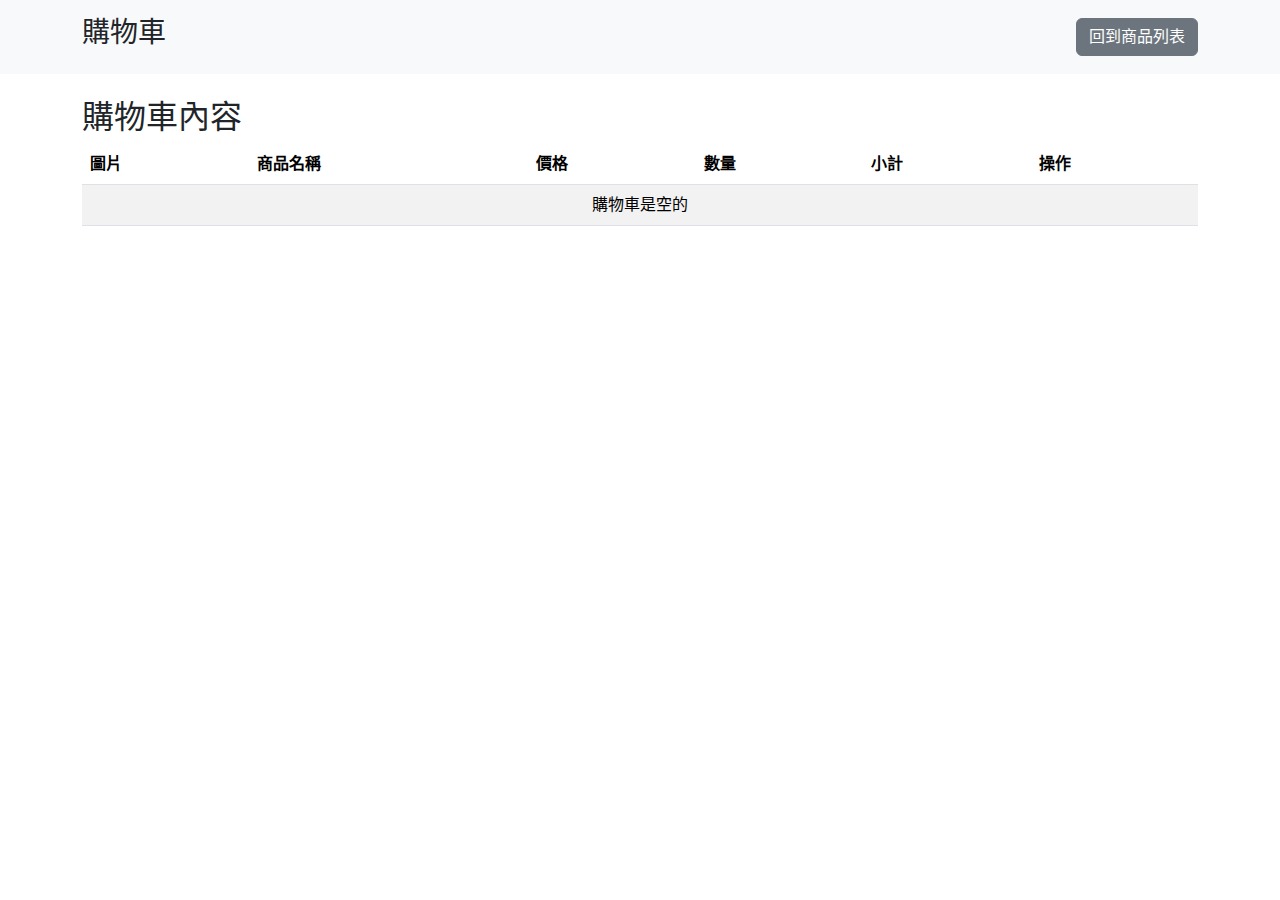
<file: cart.html>
<!DOCTYPE html>
<html lang="zh-TW">
<head>
  <meta charset="UTF-8">
  <meta name="viewport" content="width=device-width, initial-scale=1.0">
  <title>購物車</title>
  <link href="https://cdn.jsdelivr.net/npm/bootstrap@5.3.0-alpha3/dist/css/bootstrap.min.css" rel="stylesheet">
</head>
<body>
  <header class="bg-light py-3">
    <div class="container d-flex justify-content-between align-items-center">
      <h1 class="h3">購物車</h1>
      <a href="products.html" class="btn btn-secondary">回到商品列表</a>
    </div>
  </header>

  <main class="container mt-4">
    <h2>購物車內容</h2>
    <table class="table table-striped">
      <thead>
        <tr>
          <th>圖片</th>
          <th>商品名稱</th>
          <th>價格</th>
          <th>數量</th>
          <th>小計</th>
          <th>操作</th>
        </tr>
      </thead>
      <tbody id="cartItems">
        <!-- 購物車商品列表會用 JavaScript 動態生成 -->
      </tbody>
    </table>
  </main>

  <script>
    // 加載購物車數據
    function loadCart() {
      const cartItems = document.getElementById('cartItems');
      cartItems.innerHTML = ''; // 清空列表

      const cart = JSON.parse(localStorage.getItem('cart')) || [];

      if (cart.length === 0) {
        cartItems.innerHTML = `<tr><td colspan="6" class="text-center">購物車是空的</td></tr>`;
        return;
      }

      cart.forEach(item => {
        const row = document.createElement('tr');
        row.innerHTML = `
          <td><img src="${item.image}" alt="${item.name}" width="50"></td>
          <td>${item.name}</td>
          <td>$${item.price}</td>
          <td>${item.quantity}</td>
          <td>$${item.price * item.quantity}</td>
          <td>
            <button class="btn btn-danger btn-sm" onclick="removeFromCart(${item.id})">移除</button>
          </td>
        `;
        cartItems.appendChild(row);
      });
    }

    // 移除商品
    function removeFromCart(productId) {
      let cart = JSON.parse(localStorage.getItem('cart')) || [];
      cart = cart.filter(item => item.id !== productId);
      localStorage.setItem('cart', JSON.stringify(cart));
      loadCart(); // 重新加載購物車
    }

    // 初始化頁面
    document.addEventListener('DOMContentLoaded', loadCart);
  </script>
</body>
</html>
</file>
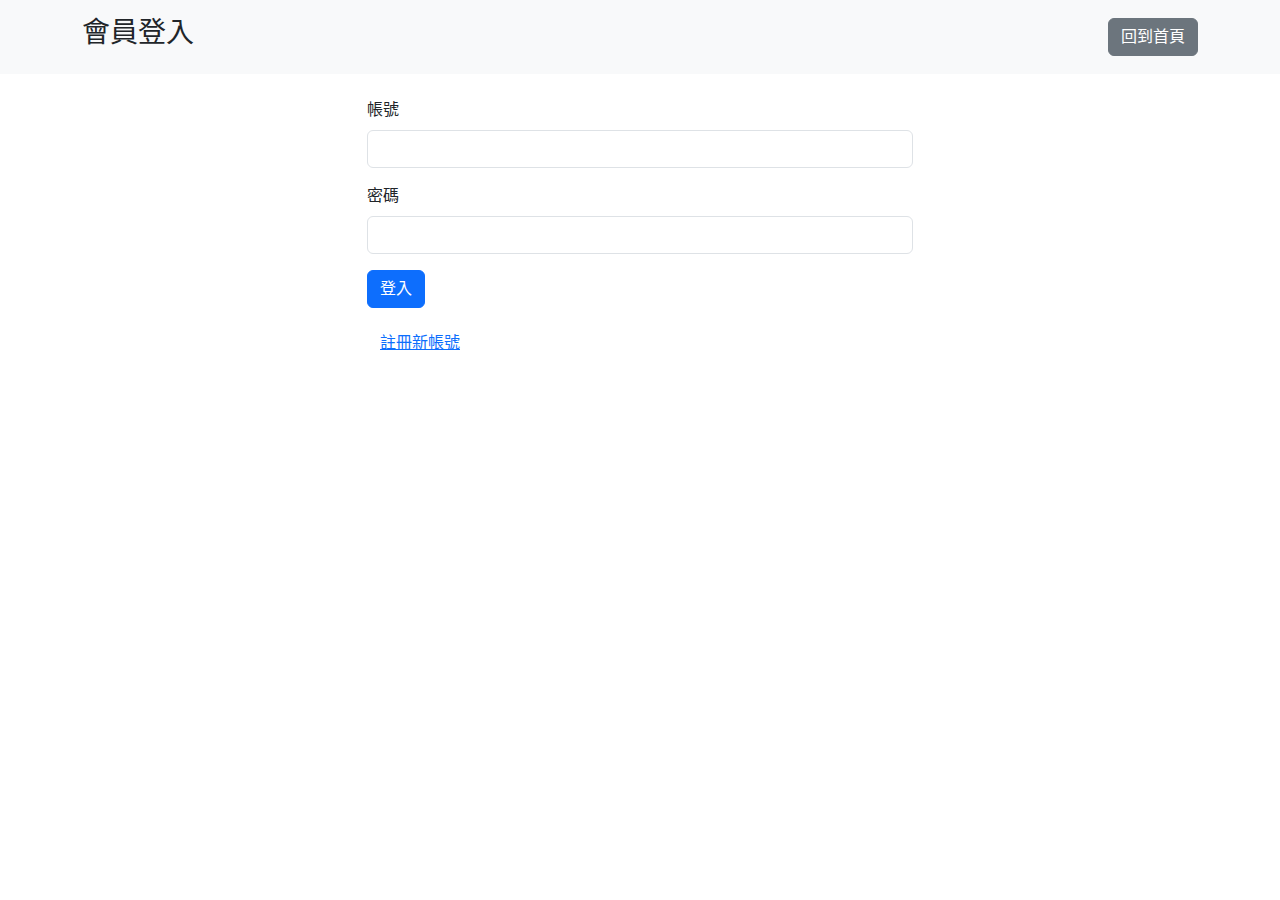
<file: login.html>
<!DOCTYPE html>
<html lang="zh-TW">
<head>
  <meta charset="UTF-8">
  <meta name="viewport" content="width=device-width, initial-scale=1.0">
  <title>會員登入</title>
  <link href="https://cdn.jsdelivr.net/npm/bootstrap@5.3.0-alpha3/dist/css/bootstrap.min.css" rel="stylesheet">
  <script src="https://cdn.jsdelivr.net/npm/bootstrap@5.3.0-alpha3/dist/js/bootstrap.bundle.min.js"></script>
</head>
<body>
  <header class="bg-light py-3">
    <div class="container d-flex justify-content-between align-items-center">
      <h1 class="h3">會員登入</h1>
      <a href="index.html" class="btn btn-secondary">回到首頁</a>
    </div>
  </header>

  <main class="container mt-4">
    <div class="row justify-content-center">
      <div class="col-md-6">
        <!-- 登入表單 -->
        <form id="loginForm">
          <div class="mb-3">
            <label for="username" class="form-label">帳號</label>
            <input type="text" class="form-control" id="username" required>
          </div>
          <div class="mb-3">
            <label for="password" class="form-label">密碼</label>
            <input type="password" class="form-control" id="password" required>
          </div>
          <button type="submit" class="btn btn-primary">登入</button>
        </form>

        <!-- 註冊按鈕 -->
        <div class="mt-3">
          <button class="btn btn-link" data-bs-toggle="modal" data-bs-target="#registerModal">註冊新帳號</button>
        </div>
      </div>
    </div>
  </main>

  <!-- 註冊模態框 -->
  <div class="modal fade" id="registerModal" tabindex="-1" aria-labelledby="registerModalLabel" aria-hidden="true">
    <div class="modal-dialog">
      <div class="modal-content">
        <div class="modal-header">
          <h5 class="modal-title" id="registerModalLabel">註冊新帳號</h5>
          <button type="button" class="btn-close" data-bs-dismiss="modal" aria-label="Close"></button>
        </div>
        <div class="modal-body">
          <form id="registerForm">
            <div class="mb-3">
              <label for="registerUsername" class="form-label">帳號</label>
              <input type="text" class="form-control" id="registerUsername" required>
            </div>
            <div class="mb-3">
              <label for="registerPassword" class="form-label">密碼</label>
              <input type="password" class="form-control" id="registerPassword" required>
            </div>
            <div class="mb-3">
              <label for="registerConfirmPassword" class="form-label">確認密碼</label>
              <input type="password" class="form-control" id="registerConfirmPassword" required>
            </div>
            <button type="submit" class="btn btn-primary">註冊</button>
            <button type="button" class="btn btn-secondary" data-bs-dismiss="modal">取消</button>
          </form>
        </div>
      </div>
    </div>
  </div>

  <script>
    // 登入表單處理
    document.getElementById('loginForm').addEventListener('submit', function (e) {
      e.preventDefault();

      const username = document.getElementById('username').value;
      const password = document.getElementById('password').value;

      // 假設管理者帳號是 admin，密碼是 admin123
      if (username === 'admin' && password === 'admin123') {
        // 設置登入狀態
        localStorage.setItem('isLoggedIn', 'true');
        localStorage.setItem('userRole', 'admin'); // 標記為管理員
        alert('管理員登入成功');
        window.location.href = 'admin.html'; // 跳轉到管理頁面
      } else if (username && password) {
        // 設置一般用戶登入狀態
        localStorage.setItem('isLoggedIn', 'true');
        localStorage.setItem('userRole', 'user'); // 標記為一般用戶
        alert('登入成功');
        window.location.href = 'products.html'; // 跳轉到商品列表頁
      } else {
        alert('帳號或密碼錯誤');
      }
    });

    // 註冊表單處理
    document.getElementById('registerForm').addEventListener('submit', function (e) {
      e.preventDefault();

      const registerUsername = document.getElementById('registerUsername').value;
      const registerPassword = document.getElementById('registerPassword').value;
      const registerConfirmPassword = document.getElementById('registerConfirmPassword').value;

      // 檢查密碼是否匹配
      if (registerPassword !== registerConfirmPassword) {
        alert('密碼不匹配');
        return;
      }

      // 假設註冊邏輯成功
      alert('註冊成功，請登入');
      // 這裡可以將註冊資料儲存到後端或 LocalStorage 等
      document.getElementById('registerForm').reset(); // 清空表單
      const modal = bootstrap.Modal.getInstance(document.getElementById('registerModal'));
      modal.hide(); // 關閉模態框
    });
  </script>
</body>
</html>
</file>
